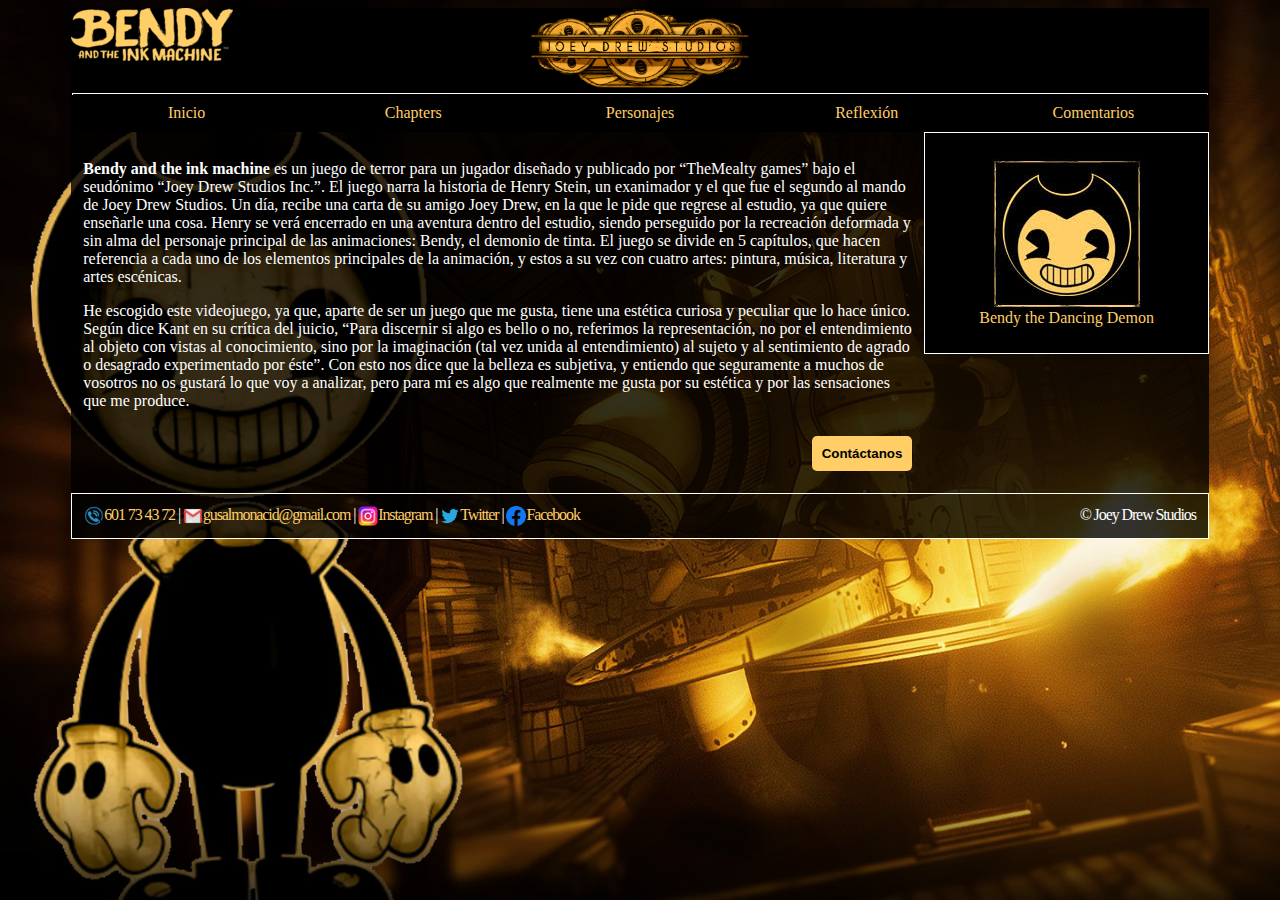
<file: B2 - Interactivitat a la Web Responsive/public_html/index.html>
<!DOCTYPE html>
<html>
    <head>
        <title>Bendy and the ink machine</title>
        <meta charset="UTF-8">
        <meta name="viewport" content="width=device-width, initial-scale=1.0">
        <link rel="stylesheet" type="text/css" href="proyecto.css" title="style" />
        <script src="js/script.js"></script>
    </head>
    <body style="background-image: url('imagenes/background.jpg');">
        <div id="principal">
            <div class="clear"></div>
            <div id="header">
            </div>
            <div class="clear"></div>
            <div id="content">
                <div id="text" style="padding: 12px;">
                    <p><b>Bendy and the ink machine</b> es un juego de terror para un jugador diseñado y publicado por “TheMealty games” bajo el seudónimo “Joey Drew Studios Inc.”. El juego narra la historia de Henry Stein, un exanimador y el que fue el segundo al mando de Joey Drew Studios. Un día, recibe una carta de su amigo Joey Drew, en la que le pide que regrese al estudio, ya que quiere enseñarle una cosa. Henry se verá encerrado en una aventura dentro del estudio, siendo perseguido por la recreación deformada y sin alma del personaje principal de las animaciones: Bendy, el demonio de tinta. El juego se divide en 5 capítulos, que hacen referencia a cada uno de los elementos principales de la animación, y estos a su vez con cuatro artes: pintura, música, literatura y artes escénicas.</p>
                    <p>He escogido este videojuego, ya que, aparte de ser un juego que me gusta, tiene una estética curiosa y peculiar que lo hace único. Según dice Kant en su crítica del juicio, “Para discernir si algo es bello o no, referimos la representación, no por el entendimiento al objeto con vistas al conocimiento, sino por la imaginación (tal vez unida al entendimiento) al sujeto y al sentimiento de agrado o desagrado experimentado por éste”. Con esto nos dice que la belleza es subjetiva, y entiendo que seguramente a muchos de vosotros no os gustará lo que voy a analizar, pero para mí es algo que realmente me gusta por su estética y por las sensaciones que me produce.</p>
                    <button id="show_from" onclick="showform()">Contáctanos</button>
                </div>
                <div class="forms" id="formulario">
                    <h1>Contáctanos</h1>
                    <p>Escríbenos y te contestaremos lo antes posible.</p>
                    <form>
                        <label for="uname">Nombre:</label><input type="text" id="u_name" name="uname"><br>
                        <label for="uemail">Correo electronico:</label><input type="text" id="u_email" name="uemail"><br>
                        <label for="umensaje">Mensaje:</label><br>
                        <textarea rows='6'></textarea><br>
                        <button onclick="alert('Gracias por contactar con nosotros ' + document.getElementById('u_name').value + '.');">Enviar</button>
                    </form>
                </div>
                <div id="characters">
                    <ul>
                        <li><a href="characters.html#bendy"><img src="imagenes/bendy.jpg" alt="Bendy the Dancing Demon" id="c1"/><br>Bendy the Dancing Demon</a></li>
                        <li><a href="characters.html#henry"><img src="imagenes/henry.jpg" alt="Henry Stein" id="c2"/><br>Henry Stein</a></li>
                        <li><a href="characters.html#jd"><img src="imagenes/joey.jpg" alt="Joey Drew" id="c3"/><br>Joey Drew</a></li>
                        <li><a href="characters.html#boris"><img src="imagenes/boris.jpg" alt="Boris the Wolf" id="c4"/><br>Boris the Wolf</a></li>
                        <li><a href="characters.html#twisted"><img src="imagenes/twisted.jpg" alt="Twisted Alice" id="c5"/><br>Twisted Alice</a></li>
                        <li><a href="characters.html#allison"><img src="imagenes/allison.jpg" alt="Allison Angel" id="c6"/><br>Allison Angel</a></li>
                        <li><a href="characters.html#tom"><img src="imagenes/tom.jpg" alt="Tom" id="c7"/><br>Tom</a></li>
                        <li><a href="characters.html#butcher"><img src="imagenes/butcher.jpg" alt="The Butcher Gang" id="c8"/><br>The Butcher Gang</a></li>
                        <li><a href="characters.html#proje"><img src="imagenes/proje.jpg" alt="The Projectionist" id="c9"/><br>The Projectionist</a></li>
                    </ul>
                </div>
                <div class="clear"></div>
            </div>
            <div id="footer">
                <span class="enlaces">
                    <a href="#"><img src="imagenes/telefono.png" alt="NºTel"/>601 73 43 72</a> |
                    <a href="mailto:gusalmonacid@gmail.com"><img src="imagenes/gmail.png" alt="Correo electrónico"/>gusalmonacid@gmail.com</a> |
                    <a href="https://www.instagram.com/gusalmonacid/"><img src="imagenes/instagram.png" alt="instagram"/>Instagram</a> |
                    <a href="https://twitter.com/thglitchedgames"><img src="imagenes/twitter.png" alt="twitter"/>Twitter</a> |
                    <a href="https://www.facebook.com/gustavo.almonacidlaborda.5"><img src="imagenes/facebook.png" alt="facebook"/>Facebook</a>
                </span>
                <span class="copyright">
                    &copy; Joey Drew Studios
                </span>
                <div class="clear"></div>            
            </div>
        </div>
    </body>
    <script src="js/carrusel.js"></script>
    <script src="js/menu.js"></script>

</html>
</file>
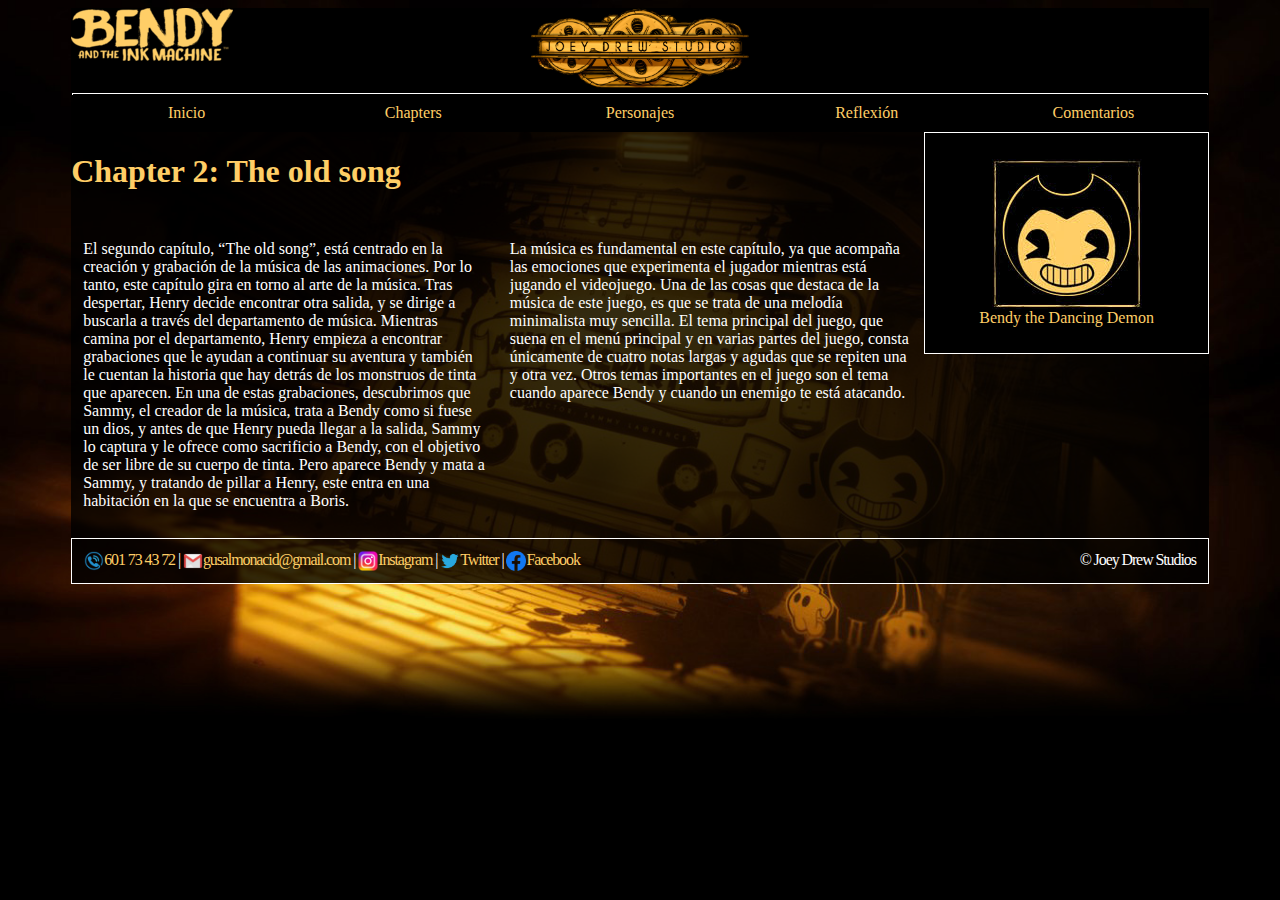
<file: B2 - Interactivitat a la Web Responsive/public_html/chapter_2.html>
<!DOCTYPE html>
<html>
    <head>
        <title>Chapter 2</title>
        <meta charset="UTF-8">
        <meta name="viewport" content="width=device-width, initial-scale=1.0">
        <link rel="stylesheet" type="text/css" href="proyecto.css" title="style" />
        <script src="js/script.js"></script>
    </head>
    <body style="background-image: url('imagenes/background3.jpg');">
        <div id="principal">
            <div id="header">
            </div>
            <div id="content">
                <div id="text">
                    <h1>
                        Chapter 2: The old song
                    </h1>
                    <div id="resumen">
                        <p>El segundo capítulo, “The old song”, está centrado en la creación y grabación de la música de las animaciones. Por lo tanto, este capítulo gira en torno al arte de la música. Tras despertar, Henry decide encontrar otra salida, y se dirige a buscarla a través del departamento de música. Mientras camina por el departamento, Henry empieza a encontrar grabaciones que le ayudan a continuar su aventura y también le cuentan la historia que hay detrás de los monstruos de tinta que aparecen. En una de estas grabaciones, descubrimos que Sammy, el creador de la música, trata a Bendy como si fuese un dios, y antes de que Henry pueda llegar a la salida, Sammy lo captura y le ofrece como sacrificio a Bendy, con el objetivo de ser libre de su cuerpo de tinta. Pero aparece Bendy y mata a Sammy, y tratando de pillar a Henry, este entra en una habitación en la que se encuentra a Boris.</p>
                    </div>
                    <div id="estetica">
                        <p>La música es fundamental en este capítulo, ya que acompaña las emociones que experimenta el jugador mientras está jugando el videojuego. Una de las cosas que destaca de la música de este juego, es que se trata de una melodía minimalista muy sencilla. El tema principal del juego, que suena en el menú principal y en varias partes del juego, consta únicamente de cuatro notas largas y agudas que se repiten una y otra vez. Otros temas importantes en el juego son el tema cuando aparece Bendy y cuando un enemigo te está atacando.</p>
                    </div>
                </div>
                <div id="characters">
                    <ul>
                        <li><a href="characters.html#bendy"><img src="imagenes/bendy.jpg" alt="Bendy the Dancing Demon" id="c1"/><br>Bendy the Dancing Demon</a></li>
                        <li><a href="characters.html#henry"><img src="imagenes/henry.jpg" alt="Henry Stein" id="c2"/><br>Henry Stein</a></li>
                        <li><a href="characters.html#jd"><img src="imagenes/joey.jpg" alt="Joey Drew" id="c3"/><br>Joey Drew</a></li>
                        <li><a href="characters.html#boris"><img src="imagenes/boris.jpg" alt="Boris the Wolf" id="c4"/><br>Boris the Wolf</a></li>
                        <li><a href="characters.html#twisted"><img src="imagenes/twisted.jpg" alt="Twisted Alice" id="c5"/><br>Twisted Alice</a></li>
                        <li><a href="characters.html#allison"><img src="imagenes/allison.jpg" alt="Allison Angel" id="c6"/><br>Allison Angel</a></li>
                        <li><a href="characters.html#tom"><img src="imagenes/tom.jpg" alt="Tom" id="c7"/><br>Tom</a></li>
                        <li><a href="characters.html#butcher"><img src="imagenes/butcher.jpg" alt="The Butcher Gang" id="c8"/><br>The Butcher Gang</a></li>
                        <li><a href="characters.html#proje"><img src="imagenes/proje.jpg" alt="The Projectionist" id="c9"/><br>The Projectionist</a></li>
                    </ul>
                </div>
                <div class="clear"></div>
            </div>
            <div id="footer">
                <span class="enlaces">
                    <a href="#"><img src="imagenes/telefono.png" alt="NºTel"/>601 73 43 72</a> |
                    <a href="mailto:gusalmonacid@gmail.com"><img src="imagenes/gmail.png" alt="Correo electrónico"/>gusalmonacid@gmail.com</a> |
                    <a href="https://www.instagram.com/gusalmonacid/"><img src="imagenes/instagram.png" alt="instagram"/>Instagram</a> |
                    <a href="https://twitter.com/thglitchedgames"><img src="imagenes/twitter.png" alt="twitter"/>Twitter</a> |
                    <a href="https://www.facebook.com/gustavo.almonacidlaborda.5"><img src="imagenes/facebook.png" alt="facebook"/>Facebook</a>
                </span>
                <span class="copyright">
                    &copy; Joey Drew Studios
                </span>
                <div class="clear"></div>            
            </div>
        </div>
    </body>
    <script src="js/carrusel.js"></script>
    <script src="js/menu.js"></script>

</html>
</file>
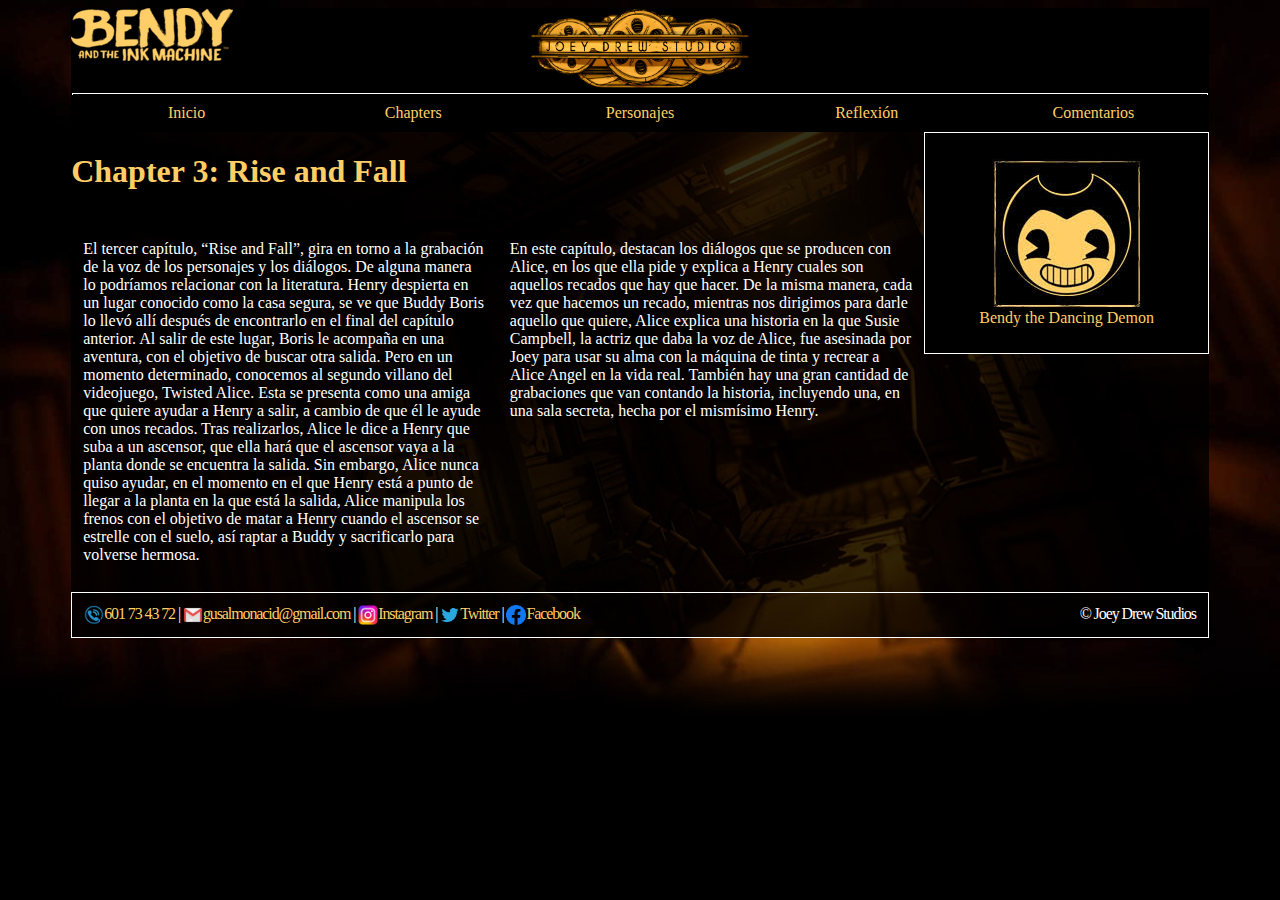
<file: B2 - Interactivitat a la Web Responsive/public_html/chapter_3.html>
<!DOCTYPE html>
<html>
    <head>
        <title>Chapter 3</title>
        <meta charset="UTF-8">
        <meta name="viewport" content="width=device-width, initial-scale=1.0">
        <link rel="stylesheet" type="text/css" href="proyecto.css" title="style" />
        <script src="js/script.js"></script>
    </head>
    <body style="background-image: url('imagenes/background4.jpg');">
        <div id="principal">
            <div id="header">
            </div>
            <div id="content">
                <div id="text">
                    <h1>
                        Chapter 3: Rise and Fall
                    </h1>
                    <div id="resumen">
                        <p>El tercer capítulo, “Rise and Fall”, gira en torno a la grabación de la voz de los personajes y los diálogos. De alguna manera lo podríamos relacionar con la literatura. Henry despierta en un lugar conocido como la casa segura, se ve que Buddy Boris lo llevó allí después de encontrarlo en el final del capítulo anterior. Al salir de este lugar, Boris le acompaña en una aventura, con el objetivo de buscar otra salida. Pero en un momento determinado, conocemos al segundo villano del videojuego, Twisted Alice. Esta se presenta como una amiga que quiere ayudar a Henry a salir, a cambio de que él le ayude con unos recados. Tras realizarlos, Alice le dice a Henry que suba a un ascensor, que ella hará que el ascensor vaya a la planta donde se encuentra la salida. Sin embargo, Alice nunca quiso ayudar, en el momento en el que Henry está a punto de llegar a la planta en la que está la salida, Alice manipula los frenos con el objetivo de matar a Henry cuando el ascensor se estrelle con el suelo, así raptar a Buddy y sacrificarlo para volverse hermosa.</p>
                    </div>
                    <div id="estetica">
                        <p>En este capítulo, destacan los diálogos que se producen con Alice, en los que ella pide y explica a Henry cuales son aquellos recados que hay que hacer. De la misma manera, cada vez que hacemos un recado, mientras nos dirigimos para darle aquello que quiere, Alice explica una historia en la que Susie Campbell, la actriz que daba la voz de Alice, fue asesinada por Joey para usar su alma con la máquina de tinta y recrear a Alice Angel en la vida real. También hay una gran cantidad de grabaciones que van contando la historia, incluyendo una, en una sala secreta, hecha por el mismísimo Henry.</p>
                    </div>
                </div>
                <div id="characters">
                    <ul>
                        <li><a href="characters.html#bendy"><img src="imagenes/bendy.jpg" alt="Bendy the Dancing Demon" id="c1"/><br>Bendy the Dancing Demon</a></li>
                        <li><a href="characters.html#henry"><img src="imagenes/henry.jpg" alt="Henry Stein" id="c2"/><br>Henry Stein</a></li>
                        <li><a href="characters.html#jd"><img src="imagenes/joey.jpg" alt="Joey Drew" id="c3"/><br>Joey Drew</a></li>
                        <li><a href="characters.html#boris"><img src="imagenes/boris.jpg" alt="Boris the Wolf" id="c4"/><br>Boris the Wolf</a></li>
                        <li><a href="characters.html#twisted"><img src="imagenes/twisted.jpg" alt="Twisted Alice" id="c5"/><br>Twisted Alice</a></li>
                        <li><a href="characters.html#allison"><img src="imagenes/allison.jpg" alt="Allison Angel" id="c6"/><br>Allison Angel</a></li>
                        <li><a href="characters.html#tom"><img src="imagenes/tom.jpg" alt="Tom" id="c7"/><br>Tom</a></li>
                        <li><a href="characters.html#butcher"><img src="imagenes/butcher.jpg" alt="The Butcher Gang" id="c8"/><br>The Butcher Gang</a></li>
                        <li><a href="characters.html#proje"><img src="imagenes/proje.jpg" alt="The Projectionist" id="c9"/><br>The Projectionist</a></li>
                    </ul>
                </div>
                <div class="clear"></div>
            </div>
            <div id="footer">
                <span class="enlaces">
                    <a href="#"><img src="imagenes/telefono.png" alt="NºTel"/>601 73 43 72</a> |
                    <a href="mailto:gusalmonacid@gmail.com"><img src="imagenes/gmail.png" alt="Correo electrónico"/>gusalmonacid@gmail.com</a> |
                    <a href="https://www.instagram.com/gusalmonacid/"><img src="imagenes/instagram.png" alt="instagram"/>Instagram</a> |
                    <a href="https://twitter.com/thglitchedgames"><img src="imagenes/twitter.png" alt="twitter"/>Twitter</a> |
                    <a href="https://www.facebook.com/gustavo.almonacidlaborda.5"><img src="imagenes/facebook.png" alt="facebook"/>Facebook</a>
                </span>
                <span class="copyright">
                    &copy; Joey Drew Studios
                </span>
                <div class="clear"></div>            
            </div>
        </div>
    </body>
    <script src="js/carrusel.js"></script>
    <script src="js/menu.js"></script>
</html>
</file>
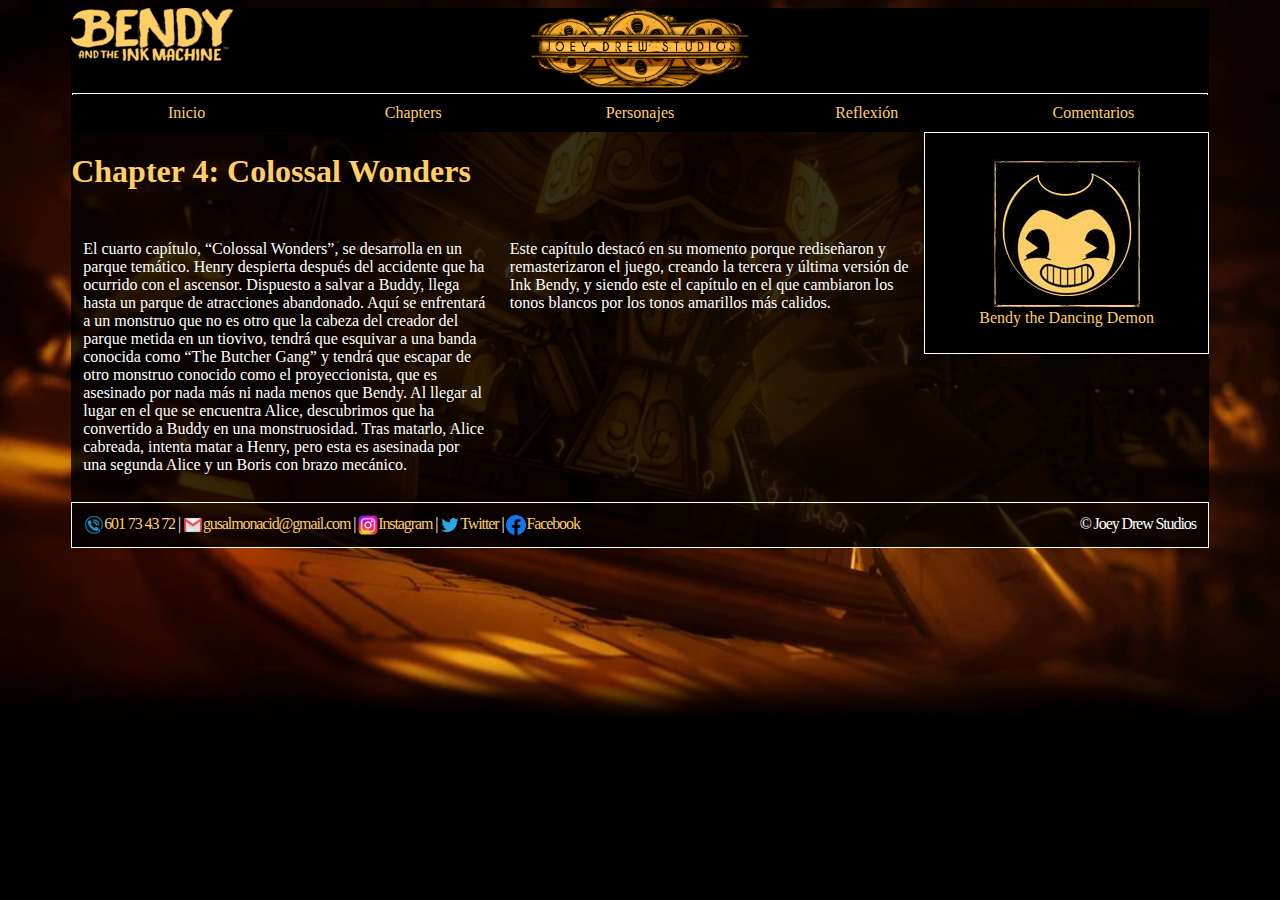
<file: B2 - Interactivitat a la Web Responsive/public_html/chapter_4.html>
<!DOCTYPE html>
<html>
    <head>
        <title>Chapter 4</title>
        <meta charset="UTF-8">
        <meta name="viewport" content="width=device-width, initial-scale=1.0">
        <link rel="stylesheet" type="text/css" href="proyecto.css" title="style" />
        <script src="js/script.js"></script>
    </head>
    <body style="background-image: url('imagenes/background5.jpg');">
        <div id="principal">
            <div id="header">
            </div>
            <div id="content">
                <div id="text">
                    <h1>
                        Chapter 4: Colossal Wonders
                    </h1>
                    <div id="resumen">
                        <p>El cuarto capítulo, “Colossal Wonders”, se desarrolla en un parque temático. Henry despierta después del accidente que ha ocurrido con el ascensor. Dispuesto a salvar a Buddy, llega hasta un parque de atracciones abandonado. Aquí se enfrentará a un monstruo que no es otro que la cabeza del creador del parque metida en un tiovivo, tendrá que esquivar a una banda conocida como “The Butcher Gang” y tendrá que escapar de otro monstruo conocido como el proyeccionista, que es asesinado por nada más ni nada menos que Bendy. Al llegar al lugar en el que se encuentra Alice, descubrimos que ha convertido a Buddy en una monstruosidad. Tras matarlo, Alice cabreada, intenta matar a Henry, pero esta es asesinada por una segunda Alice y un Boris con brazo mecánico.</p>
                    </div>
                    <div id="estetica">
                        <p>Este capítulo destacó en su momento porque rediseñaron y remasterizaron el juego, creando la tercera y última versión de Ink Bendy, y siendo este el capítulo en el que cambiaron los tonos blancos por los tonos amarillos más calidos.</p>
                    </div>
                </div>
                <div id="characters">
                    <ul>
                        <li><a href="characters.html#bendy"><img src="imagenes/bendy.jpg" alt="Bendy the Dancing Demon" id="c1"/><br>Bendy the Dancing Demon</a></li>
                        <li><a href="characters.html#henry"><img src="imagenes/henry.jpg" alt="Henry Stein" id="c2"/><br>Henry Stein</a></li>
                        <li><a href="characters.html#jd"><img src="imagenes/joey.jpg" alt="Joey Drew" id="c3"/><br>Joey Drew</a></li>
                        <li><a href="characters.html#boris"><img src="imagenes/boris.jpg" alt="Boris the Wolf" id="c4"/><br>Boris the Wolf</a></li>
                        <li><a href="characters.html#twisted"><img src="imagenes/twisted.jpg" alt="Twisted Alice" id="c5"/><br>Twisted Alice</a></li>
                        <li><a href="characters.html#allison"><img src="imagenes/allison.jpg" alt="Allison Angel" id="c6"/><br>Allison Angel</a></li>
                        <li><a href="characters.html#tom"><img src="imagenes/tom.jpg" alt="Tom" id="c7"/><br>Tom</a></li>
                        <li><a href="characters.html#butcher"><img src="imagenes/butcher.jpg" alt="The Butcher Gang" id="c8"/><br>The Butcher Gang</a></li>
                        <li><a href="characters.html#proje"><img src="imagenes/proje.jpg" alt="The Projectionist" id="c9"/><br>The Projectionist</a></li>
                    </ul>
                </div>
                <div class="clear"></div>
            </div>
            <div id="footer">
                <span class="enlaces">
                    <a href="#"><img src="imagenes/telefono.png" alt="NºTel"/>601 73 43 72</a> |
                    <a href="mailto:gusalmonacid@gmail.com"><img src="imagenes/gmail.png" alt="Correo electrónico"/>gusalmonacid@gmail.com</a> |
                    <a href="https://www.instagram.com/gusalmonacid/"><img src="imagenes/instagram.png" alt="instagram"/>Instagram</a> |
                    <a href="https://twitter.com/thglitchedgames"><img src="imagenes/twitter.png" alt="twitter"/>Twitter</a> |
                    <a href="https://www.facebook.com/gustavo.almonacidlaborda.5"><img src="imagenes/facebook.png" alt="facebook"/>Facebook</a>
                </span>
                <span class="copyright">
                    &copy; Joey Drew Studios
                </span>
                <div class="clear"></div>            
            </div>
        </div>
    </body>
    <script src="js/carrusel.js"></script>
    <script src="js/menu.js"></script>
</html>
</file>
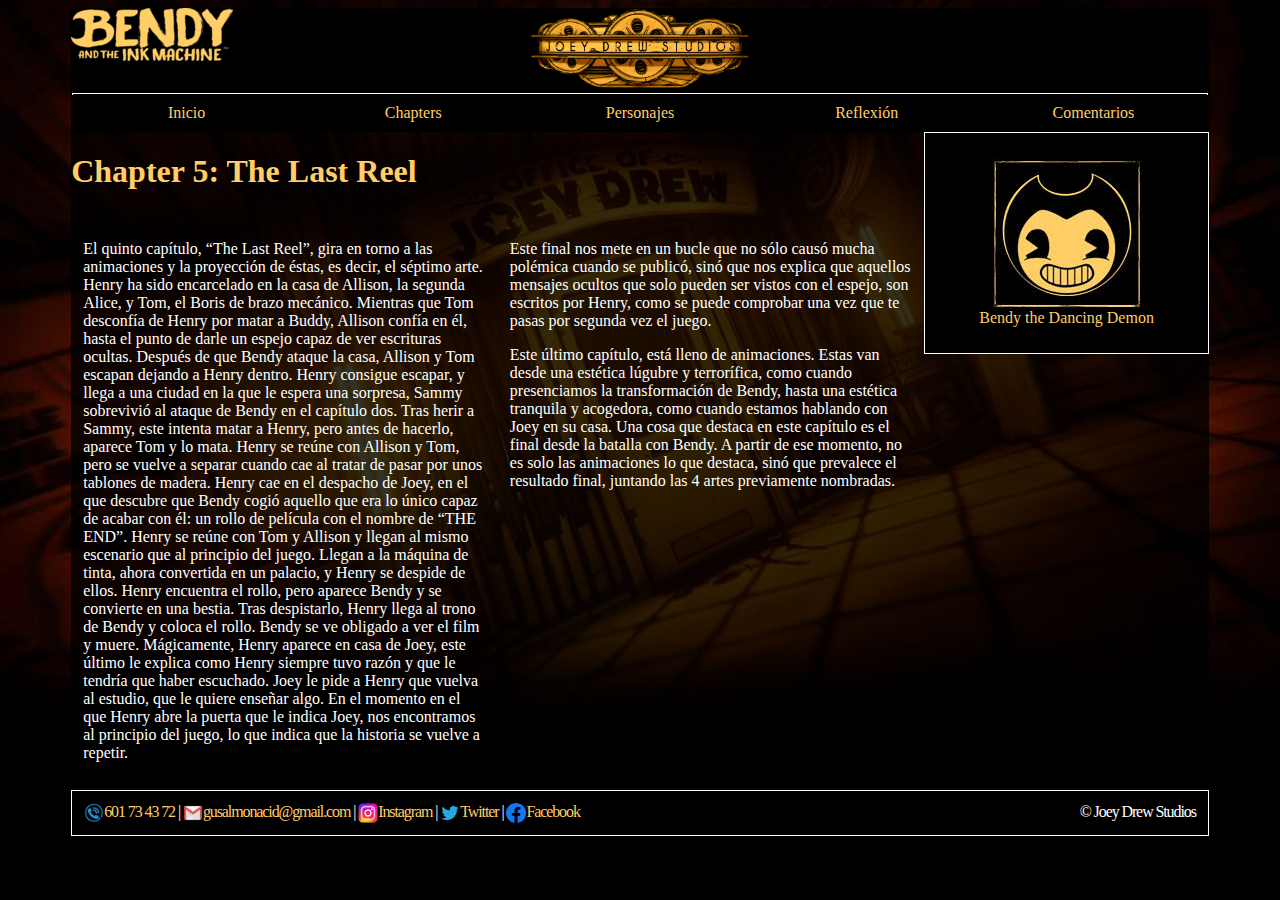
<file: B2 - Interactivitat a la Web Responsive/public_html/chapter_5.html>
<!DOCTYPE html>
<html>
    <head>
        <title>Chapter 5</title>
        <meta charset="UTF-8">
        <meta name="viewport" content="width=device-width, initial-scale=1.0">
        <link rel="stylesheet" type="text/css" href="proyecto.css" title="style" />
        <script src="js/script.js"></script>
    </head>
    <body style="background-image: url('imagenes/background6.jpg');">
        <div id="principal">
            <div id="header">
            </div>
            <div id="content">
                <div id="text">
                    <h1>
                        Chapter 5: The Last Reel
                    </h1>
                    <div id="resumen">
                        <p>El quinto capítulo, “The Last Reel”, gira en torno a las animaciones y la proyección de éstas, es decir, el séptimo arte. Henry ha sido encarcelado en la casa de Allison, la segunda Alice, y Tom, el Boris de brazo mecánico. Mientras que Tom desconfía de Henry por matar a Buddy, Allison confía en él, hasta el punto de darle un espejo capaz de ver escrituras ocultas. Después de que Bendy ataque la casa, Allison y Tom escapan dejando a Henry dentro. Henry consigue escapar, y llega a una ciudad en la que le espera una sorpresa, Sammy sobrevivió al ataque de Bendy en el capítulo dos. Tras herir a Sammy, este intenta matar a Henry, pero antes de hacerlo, aparece Tom y lo mata. Henry se reúne con Allison y Tom, pero se vuelve a separar cuando cae al tratar de pasar por unos tablones de madera. Henry cae en el despacho de Joey, en el que descubre que Bendy cogió aquello que era lo único capaz de acabar con él: un rollo de película con el nombre de “THE END”. Henry se reúne con Tom y Allison y llegan al mismo escenario que al principio del juego. Llegan a la máquina de tinta, ahora convertida en un palacio, y Henry se despide de ellos. Henry encuentra el rollo, pero aparece Bendy y se convierte en una bestia. Tras despistarlo, Henry llega al trono de Bendy y coloca el rollo. Bendy se ve obligado a ver el film y muere. Mágicamente, Henry aparece en casa de Joey, este último le explica como Henry siempre tuvo razón y que le tendría que haber escuchado. Joey le pide a Henry que vuelva al estudio, que le quiere enseñar algo. En el momento en el que Henry abre la puerta que le indica Joey, nos encontramos al principio del juego, lo que indica que la historia se vuelve a repetir.</p>
                    </div>
                    <div id="estetica">
                        <p>Este final nos mete en un bucle que no sólo causó mucha polémica cuando se publicó, sinó que nos explica que aquellos mensajes ocultos que solo pueden ser vistos con el espejo, son escritos por Henry, como se puede comprobar una vez que te pasas por segunda vez el juego.</p>
                        <p>Este último capítulo, está lleno de animaciones. Estas van desde una estética lúgubre y terrorífica, como cuando presenciamos la transformación de Bendy, hasta una estética tranquila y acogedora, como cuando estamos hablando con Joey en su casa. Una cosa que destaca en este capítulo es el final desde la batalla con Bendy. A partir de ese momento, no es solo las animaciones lo que destaca, sinó que prevalece el resultado final, juntando las 4 artes previamente nombradas.</p>
                    </div>
                </div>
                <div id="characters">
                    <ul>
                        <li><a href="characters.html#bendy"><img src="imagenes/bendy.jpg" alt="Bendy the Dancing Demon" id="c1"/><br>Bendy the Dancing Demon</a></li>
                        <li><a href="characters.html#henry"><img src="imagenes/henry.jpg" alt="Henry Stein" id="c2"/><br>Henry Stein</a></li>
                        <li><a href="characters.html#jd"><img src="imagenes/joey.jpg" alt="Joey Drew" id="c3"/><br>Joey Drew</a></li>
                        <li><a href="characters.html#boris"><img src="imagenes/boris.jpg" alt="Boris the Wolf" id="c4"/><br>Boris the Wolf</a></li>
                        <li><a href="characters.html#twisted"><img src="imagenes/twisted.jpg" alt="Twisted Alice" id="c5"/><br>Twisted Alice</a></li>
                        <li><a href="characters.html#allison"><img src="imagenes/allison.jpg" alt="Allison Angel" id="c6"/><br>Allison Angel</a></li>
                        <li><a href="characters.html#tom"><img src="imagenes/tom.jpg" alt="Tom" id="c7"/><br>Tom</a></li>
                        <li><a href="characters.html#butcher"><img src="imagenes/butcher.jpg" alt="The Butcher Gang" id="c8"/><br>The Butcher Gang</a></li>
                        <li><a href="characters.html#proje"><img src="imagenes/proje.jpg" alt="The Projectionist" id="c9"/><br>The Projectionist</a></li>
                    </ul>
                </div>
                <div class="clear"></div>
            </div>
            <div id="footer">
                <span class="enlaces">
                    <a href="#"><img src="imagenes/telefono.png" alt="NºTel"/>601 73 43 72</a> |
                    <a href="mailto:gusalmonacid@gmail.com"><img src="imagenes/gmail.png" alt="Correo electrónico"/>gusalmonacid@gmail.com</a> |
                    <a href="https://www.instagram.com/gusalmonacid/"><img src="imagenes/instagram.png" alt="instagram"/>Instagram</a> |
                    <a href="https://twitter.com/thglitchedgames"><img src="imagenes/twitter.png" alt="twitter"/>Twitter</a> |
                    <a href="https://www.facebook.com/gustavo.almonacidlaborda.5"><img src="imagenes/facebook.png" alt="facebook"/>Facebook</a>
                </span>
                <span class="copyright">
                    &copy; Joey Drew Studios
                </span>
                <div class="clear"></div>            
            </div>
        </div>
    </body>
    <script src="js/carrusel.js"></script>
    <script src="js/menu.js"></script>
</html>
</file>
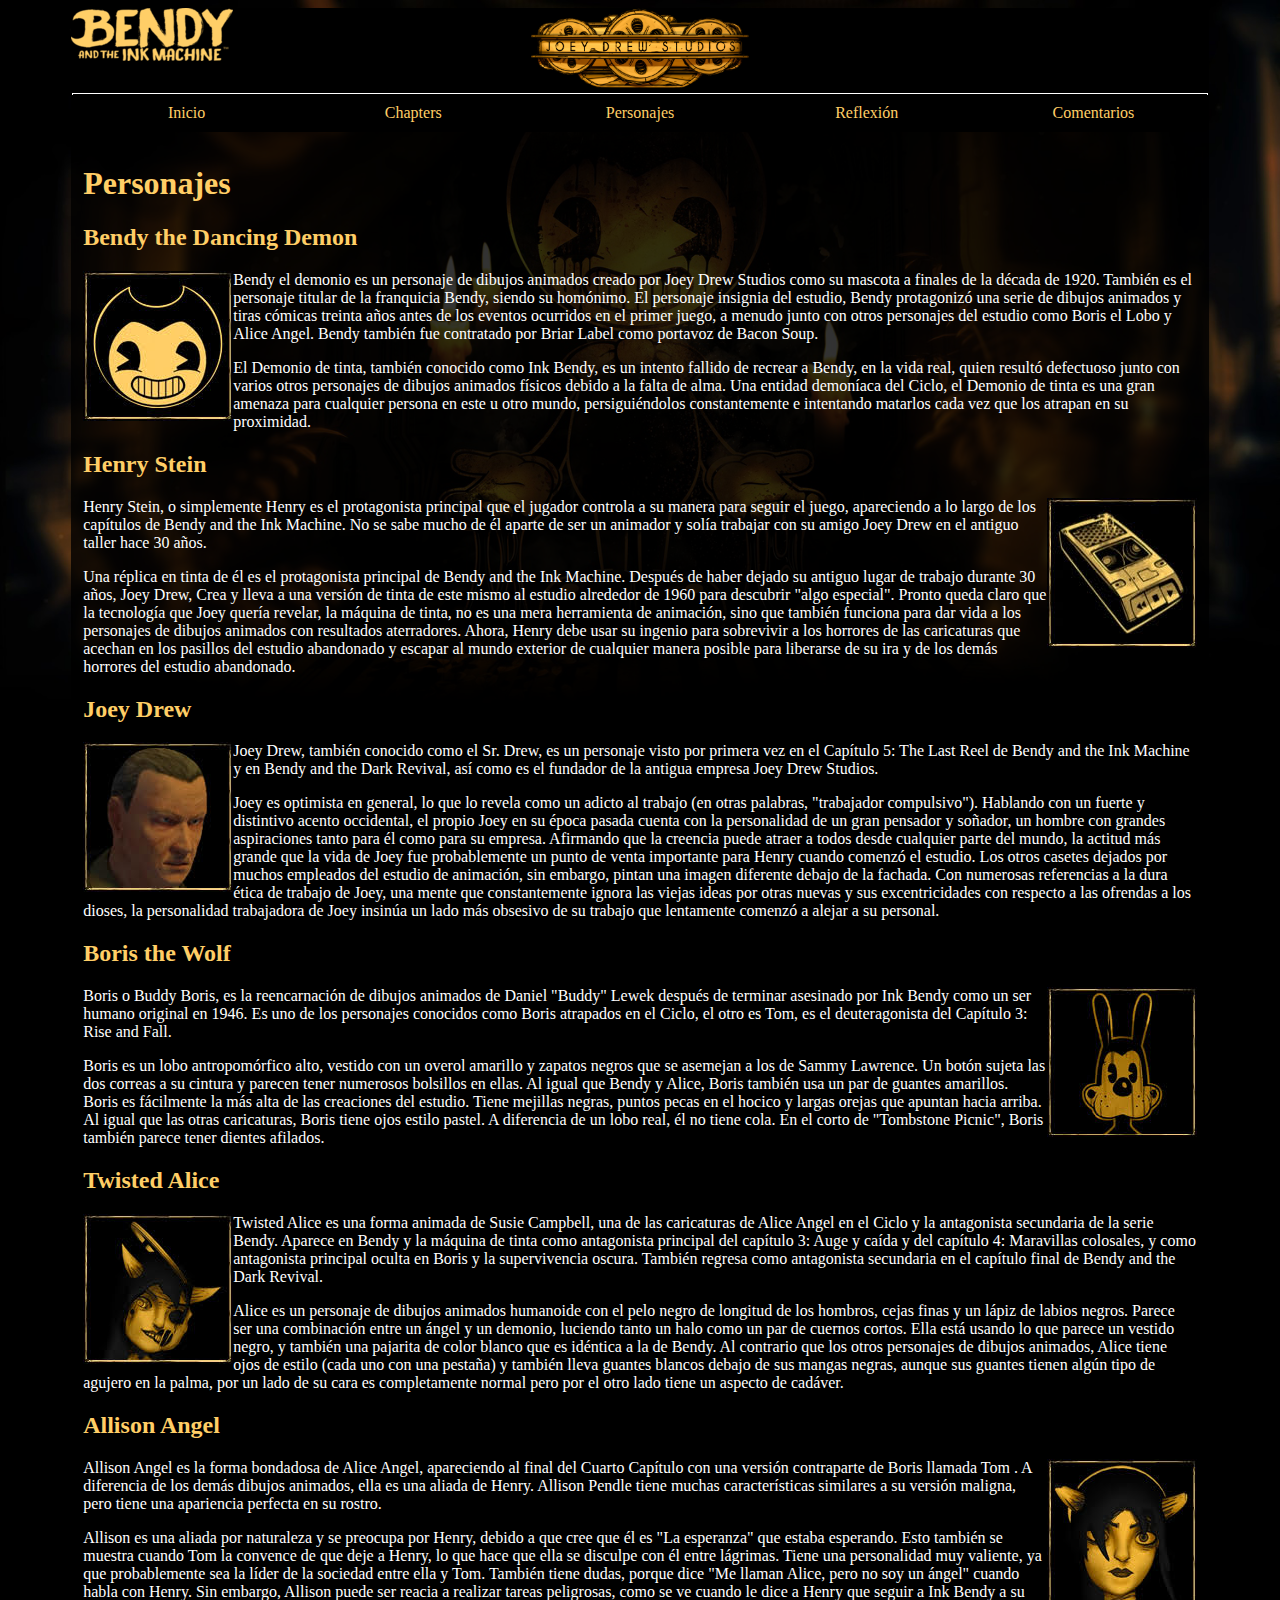
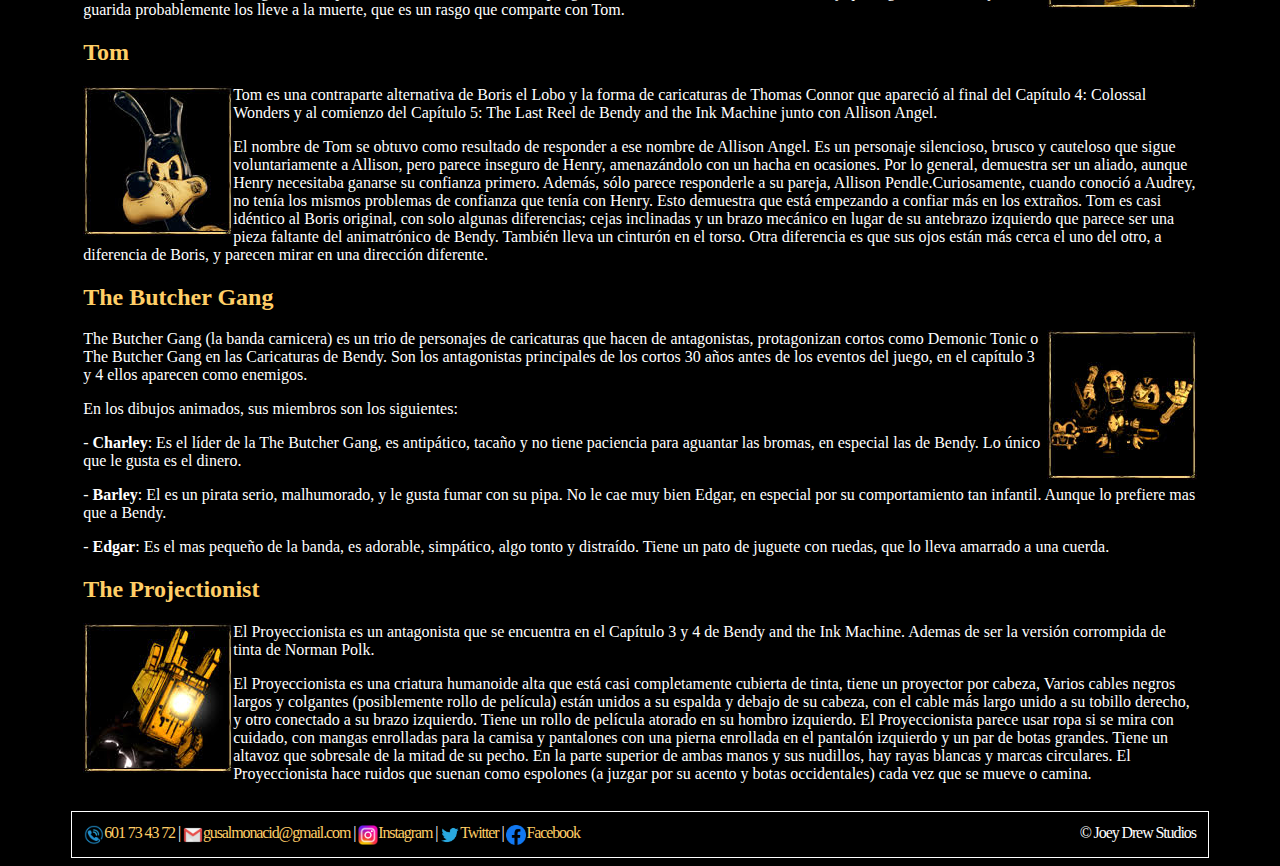
<file: B2 - Interactivitat a la Web Responsive/public_html/characters.html>
<!DOCTYPE html>
<html>
    <head>
        <title>Characters</title>
        <meta charset="UTF-8">
        <meta name="viewport" content="width=device-width, initial-scale=1.0">
        <link rel="stylesheet" type="text/css" href="proyecto.css" title="style" />
        <script src="js/script.js"></script>
    </head>
    <body style="background-image: url('imagenes/background7.jpg');">
        <div id="principal">
            <div id="header">
            </div>
            <div id="content">
                <div id="text" style="width: 100% !important; padding: 12px;">
                    <h1>
                        Personajes
                    </h1>
                    <h2 id="bendy">
                        Bendy the Dancing Demon
                    </h2>
                    <img src="imagenes/bendy.jpg" alt="Bendy the Dancing Demon" style="float: left;" id="bendyimg" onclick="shownotification('bendyimg')"/>
                    <p>
                        Bendy el demonio es un personaje de dibujos animados creado por Joey Drew Studios como su mascota a finales de la década de 1920. También es el personaje titular de la franquicia Bendy, siendo su homónimo. El personaje insignia del estudio, Bendy protagonizó una serie de dibujos animados y tiras cómicas treinta años antes de los eventos ocurridos en el primer juego, a menudo junto con otros personajes del estudio como Boris el Lobo y Alice Angel. Bendy también fue contratado por Briar Label como portavoz de Bacon Soup. 
                    </p>
                    <p>
                        El Demonio de tinta, también conocido como Ink Bendy, es un intento fallido de recrear a Bendy, en la vida real, quien resultó defectuoso junto con varios otros personajes de dibujos animados físicos debido a la falta de alma. Una entidad demoníaca del Ciclo, el Demonio de tinta es una gran amenaza para cualquier persona en este u otro mundo, persiguiéndolos constantemente e intentando matarlos cada vez que los atrapan en su proximidad.
                    </p>
                    <h2 id="henry">
                        Henry Stein
                    </h2>
                    <img src="imagenes/henry.jpg" alt="Henry Stein" style="float: right;" id="henryimg" onclick="shownotification('henryimg')"/>
                    <p>
                        Henry Stein, o simplemente Henry es el protagonista principal que el jugador controla a su manera para seguir el juego, apareciendo a lo largo de los capítulos de Bendy and the Ink Machine. No se sabe mucho de él aparte de ser un animador y solía trabajar con su amigo Joey Drew en el antiguo taller hace 30 años.
                    </p>
                    <p>
                        Una réplica en tinta de él es el protagonista principal de Bendy and the Ink Machine. Después de haber dejado su antiguo lugar de trabajo durante 30 años, Joey Drew, Crea y lleva a una versión de tinta de este mismo al estudio alrededor de 1960 para descubrir "algo especial". Pronto queda claro que la tecnología que Joey quería revelar, la máquina de tinta, no es una mera herramienta de animación, sino que también funciona para dar vida a los personajes de dibujos animados con resultados aterradores. Ahora, Henry debe usar su ingenio para sobrevivir a los horrores de las caricaturas que acechan en los pasillos del estudio abandonado y escapar al mundo exterior de cualquier manera posible para liberarse de su ira y de los demás horrores del estudio abandonado.
                    </p>
                    <h2 id="jd">
                        Joey Drew
                    </h2>
                    <img src="imagenes/joey.jpg" alt="Joey Drew" style="float: left;" id="joeyimg" onclick="shownotification('joeyimg')"/>
                    <p>
                        Joey Drew, también conocido como el Sr. Drew, es un personaje visto por primera vez en el Capítulo 5: The Last Reel de Bendy and the Ink Machine y en Bendy and the Dark Revival, así como es el fundador de la antigua empresa Joey Drew Studios.
                    </p>
                    <p>
                        Joey es optimista en general, lo que lo revela como un adicto al trabajo (en otras palabras, "trabajador compulsivo"). Hablando con un fuerte y distintivo acento occidental, el propio Joey en su época pasada cuenta con la personalidad de un gran pensador y soñador, un hombre con grandes aspiraciones tanto para él como para su empresa. Afirmando que la creencia puede atraer a todos desde cualquier parte del mundo, la actitud más grande que la vida de Joey fue probablemente un punto de venta importante para Henry cuando comenzó el estudio. Los otros casetes dejados por muchos empleados del estudio de animación, sin embargo, pintan una imagen diferente debajo de la fachada. Con numerosas referencias a la dura ética de trabajo de Joey, una mente que constantemente ignora las viejas ideas por otras nuevas y sus excentricidades con respecto a las ofrendas a los dioses, la personalidad trabajadora de Joey insinúa un lado más obsesivo de su trabajo que lentamente comenzó a alejar a su personal.
                    </p>
                    <h2 id="boris">
                        Boris the Wolf
                    </h2>
                    <img src="imagenes/boris.jpg" alt="Boris the Wolf" style="float: right;" id="borisimg" onclick="shownotification('borisimg')"/>
                    <p>
                        Boris o Buddy Boris, es la reencarnación de dibujos animados de Daniel "Buddy" Lewek después de terminar asesinado por Ink Bendy como un ser humano original en 1946. Es uno de los personajes conocidos como Boris atrapados en el Ciclo, el otro es Tom, es el deuteragonista del Capítulo 3: Rise and Fall.
                    </p>
                    <p>
                        Boris es un lobo antropomórfico alto, vestido con un overol amarillo y zapatos negros que se asemejan a los de Sammy Lawrence. Un botón sujeta las dos correas a su cintura y parecen tener numerosos bolsillos en ellas. Al igual que Bendy y Alice, Boris también usa un par de guantes amarillos. Boris es fácilmente la más alta de las creaciones del estudio. Tiene mejillas negras, puntos pecas en el hocico y largas orejas que apuntan hacia arriba. Al igual que las otras caricaturas, Boris tiene ojos estilo pastel. A diferencia de un lobo real, él no tiene cola. En el corto de "Tombstone Picnic", Boris también parece tener dientes afilados.
                    </p>
                    <h2 id="twisted">
                        Twisted Alice
                    </h2>
                    <img src="imagenes/twisted.jpg" alt="Twisted Alice" style="float: left;" id="twistedimg" onclick="shownotification('twistedimg')"/>
                    <p>
                        Twisted Alice es una forma animada de Susie Campbell, una de las caricaturas de Alice Angel en el Ciclo y la antagonista secundaria de la serie Bendy. Aparece en Bendy y la máquina de tinta como antagonista principal del capítulo 3: Auge y caída y del capítulo 4: Maravillas colosales, y como antagonista principal oculta en Boris y la supervivencia oscura. También regresa como antagonista secundaria en el capítulo final de Bendy and the Dark Revival.
                    </p>
                    <p>
                        Alice es un personaje de dibujos animados humanoide con el pelo negro de longitud de los hombros, cejas finas y un lápiz de labios negros. Parece ser una combinación entre un ángel y un demonio, luciendo tanto un halo como un par de cuernos cortos. Ella está usando lo que parece un vestido negro, y también una pajarita de color blanco que es idéntica a la de Bendy. Al contrario que los otros personajes de dibujos animados, Alice tiene ojos de estilo (cada uno con una pestaña) y también lleva guantes blancos debajo de sus mangas negras, aunque sus guantes tienen algún tipo de agujero en la palma, por un lado de su cara es completamente normal pero por el otro lado tiene un aspecto de cadáver.
                    </p>
                    <h2 id="allison">
                        Allison Angel
                    </h2>
                    <img src="imagenes/allison.jpg" alt="Allison Angel" style="float: right;" id="allisonimg" onclick="shownotification('allisonimg')"/>
                    <p>
                        Allison Angel es la forma bondadosa de Alice Angel, apareciendo al final del Cuarto Capítulo con una versión contraparte de Boris llamada Tom . A diferencia de los demás dibujos animados, ella es una aliada de Henry. Allison Pendle tiene muchas características similares a su versión maligna, pero tiene una apariencia perfecta en su rostro.
                    </p>
                    <p>
                        Allison es una aliada por naturaleza y se preocupa por Henry, debido a que cree que él es "La esperanza" que estaba esperando. Esto también se muestra cuando Tom la convence de que deje a Henry, lo que hace que ella se disculpe con él entre lágrimas. Tiene una personalidad muy valiente, ya que probablemente sea la líder de la sociedad entre ella y Tom. También tiene dudas, porque dice "Me llaman Alice, pero no soy un ángel" cuando habla con Henry. Sin embargo, Allison puede ser reacia a realizar tareas peligrosas, como se ve cuando le dice a Henry que seguir a Ink Bendy a su guarida probablemente los lleve a la muerte, que es un rasgo que comparte con Tom.
                    </p>
                    <h2 id="tom">
                        Tom
                    </h2>
                    <img src="imagenes/tom.jpg" alt="Tom" style="float: left;" id="tomimg" onclick="shownotification('tomimg')"/>
                    <p>
                        Tom es una contraparte alternativa de Boris el Lobo y la forma de caricaturas de Thomas Connor que apareció al final del Capítulo 4: Colossal Wonders y al comienzo del Capítulo 5: The Last Reel de Bendy and the Ink Machine junto con Allison Angel.
                    </p>
                    <p>
                        El nombre de Tom se obtuvo como resultado de responder a ese nombre de Allison Angel. Es un personaje silencioso, brusco y cauteloso que sigue voluntariamente a Allison, pero parece inseguro de Henry, amenazándolo con un hacha en ocasiones. Por lo general, demuestra ser un aliado, aunque Henry necesitaba ganarse su confianza primero. Además, sólo parece responderle a su pareja, Allison Pendle.Curiosamente, cuando conoció a Audrey, no tenía los mismos problemas de confianza que tenía con Henry. Esto demuestra que está empezando a confiar más en los extraños. Tom es casi idéntico al Boris original, con solo algunas diferencias; cejas inclinadas y un brazo mecánico en lugar de su antebrazo izquierdo que parece ser una pieza faltante del animatrónico de Bendy. También lleva un cinturón en el torso. Otra diferencia es que sus ojos están más cerca el uno del otro, a diferencia de Boris, y parecen mirar en una dirección diferente.
                    </p>
                    <h2 id="butcher">
                        The Butcher Gang
                    </h2>
                    <img src="imagenes/butcher.jpg" alt="The Butcher Gang" style="float: right;" id="butcherimg" onclick="shownotification('butcherimg')"/>
                    <p>
                        The Butcher Gang (la banda carnicera) es un trio de personajes de caricaturas que hacen de antagonistas, protagonizan cortos como Demonic Tonic o The Butcher Gang en las Caricaturas de Bendy. Son los antagonistas principales de los cortos 30 años antes de los eventos del juego, en el capítulo 3 y 4 ellos aparecen como enemigos.
                    </p>
                    <p>
                        En los dibujos animados, sus miembros son los siguientes:
                    </p>
                    <p>
                        - <b>Charley</b>: Es el líder de la The Butcher Gang, es antipático, tacaño y no tiene paciencia para aguantar las bromas, en especial las de Bendy. Lo único que le gusta es el dinero.
                    </p>
                    <p>
                        - <b>Barley</b>: El es un pirata serio, malhumorado, y le gusta fumar con su pipa. No le cae muy bien Edgar, en especial por su comportamiento tan infantil. Aunque lo prefiere mas que a Bendy.
                    </p>
                    <p>
                        - <b>Edgar</b>: Es el mas pequeño de la banda, es adorable, simpático, algo tonto y distraído. Tiene un pato de juguete con ruedas, que lo lleva amarrado a una cuerda.
                    </p>
                    <h2 id="proje">
                        The Projectionist
                    </h2>
                    <img src="imagenes/proje.jpg" alt="The Projectionist" style="float: left;" id="projeimg" onclick="shownotification('projeimg')"/>
                    <p>
                        El Proyeccionista es un antagonista que se encuentra en el Capítulo 3 y 4 de Bendy and the Ink Machine. Ademas de ser la versión corrompida de tinta de Norman Polk.
                    </p>
                    <p>
                        El Proyeccionista es una criatura humanoide alta que está casi completamente cubierta de tinta, tiene un proyector por cabeza, Varios cables negros largos y colgantes (posiblemente rollo de película) están unidos a su espalda y debajo de su cabeza, con el cable más largo unido a su tobillo derecho, y otro conectado a su brazo izquierdo. Tiene un rollo de película atorado en su hombro izquierdo. El Proyeccionista parece usar ropa si se mira con cuidado, con mangas enrolladas para la camisa y pantalones con una pierna enrollada en el pantalón izquierdo y un par de botas grandes. Tiene un altavoz que sobresale de la mitad de su pecho. En la parte superior de ambas manos y sus nudillos, hay rayas blancas y marcas circulares. El Proyeccionista hace ruidos que suenan como espolones (a juzgar por su acento y botas occidentales) cada vez que se mueve o camina.
                    </p>
                </div>
                <div class="clear"></div>
            </div>
            <div id="footer">
                <span class="enlaces">
                    <a href="#"><img src="imagenes/telefono.png" alt="NºTel"/>601 73 43 72</a> |
                    <a href="mailto:gusalmonacid@gmail.com"><img src="imagenes/gmail.png" alt="Correo electrónico"/>gusalmonacid@gmail.com</a> |
                    <a href="https://www.instagram.com/gusalmonacid/"><img src="imagenes/instagram.png" alt="instagram"/>Instagram</a> |
                    <a href="https://twitter.com/thglitchedgames"><img src="imagenes/twitter.png" alt="twitter"/>Twitter</a> |
                    <a href="https://www.facebook.com/gustavo.almonacidlaborda.5"><img src="imagenes/facebook.png" alt="facebook"/>Facebook</a>
                </span>
                <span class="copyright">
                    &copy; Joey Drew Studios
                </span>
                <div class="clear"></div>            
            </div>
        </div>
    </body>
    <script src="js/menu.js"></script>
</html>
</file>
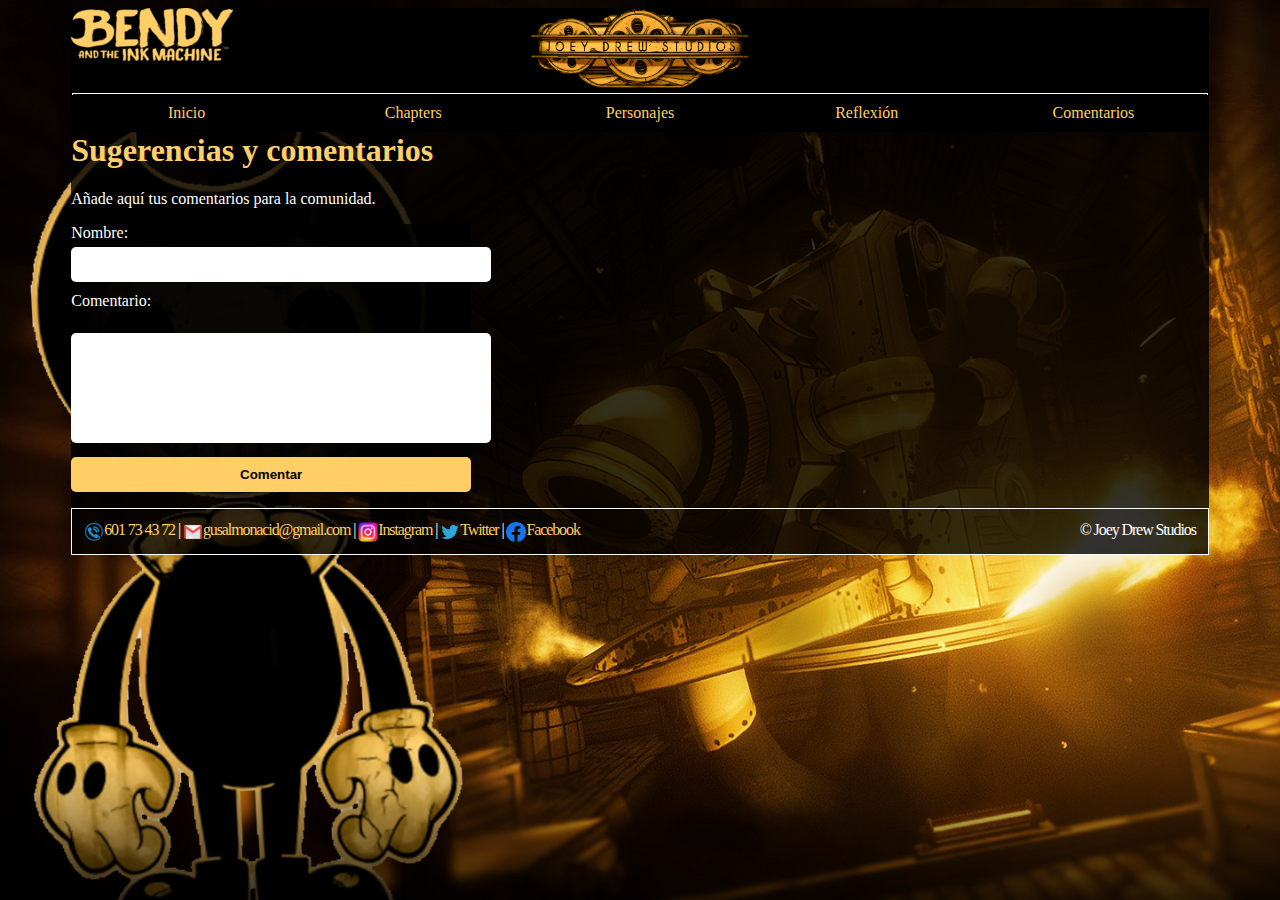
<file: B2 - Interactivitat a la Web Responsive/public_html/coments.html>
<!DOCTYPE html>
<html>
    <head>
        <title>Comentarios</title>
        <meta charset="UTF-8">
        <meta name="viewport" content="width=device-width, initial-scale=1.0">
        <link rel="stylesheet" type="text/css" href="proyecto.css" title="style" />
        <script src="js/script.js"></script>
    </head>
    <body style="background-image: url('imagenes/background.jpg');">
        <div id="principal">
            <div class="clear"></div>
            <div id="header">
            </div>
            <div id="content">
                <h1>Sugerencias y comentarios</h1>
                <p>Añade aquí tus comentarios para la comunidad.</p>
                <div id="comments">
                    <div class="forms">
                        <label for="uname">Nombre:</label><input type="text" id="u_name" name="uname"><br>
                        <label for="coment">Comentario:</label><br>
                        <textarea id="contenido" rows='6' cols="50"></textarea><br>
                        <button onclick="enviaComentario()">Comentar</button>
                    </div>
                    <div>
                        <ul id="impresion">
                        </ul>
                    </div>
                </div>
                <div class="clear"></div>
            </div>
            <div id="footer">
                <span class="enlaces">
                    <a href="#"><img src="imagenes/telefono.png" alt="NºTel"/>601 73 43 72</a> |
                    <a href="mailto:gusalmonacid@gmail.com"><img src="imagenes/gmail.png" alt="Correo electrónico"/>gusalmonacid@gmail.com</a> |
                    <a href="https://www.instagram.com/gusalmonacid/"><img src="imagenes/instagram.png" alt="instagram"/>Instagram</a> |
                    <a href="https://twitter.com/thglitchedgames"><img src="imagenes/twitter.png" alt="twitter"/>Twitter</a> |
                    <a href="https://www.facebook.com/gustavo.almonacidlaborda.5"><img src="imagenes/facebook.png" alt="facebook"/>Facebook</a>
                </span>
                <span class="copyright">
                    &copy; Joey Drew Studios
                </span>
                <div class="clear"></div>            
            </div>
        </div>
    </body>
    <script src="js/menu.js"></script>
</html>
</file>
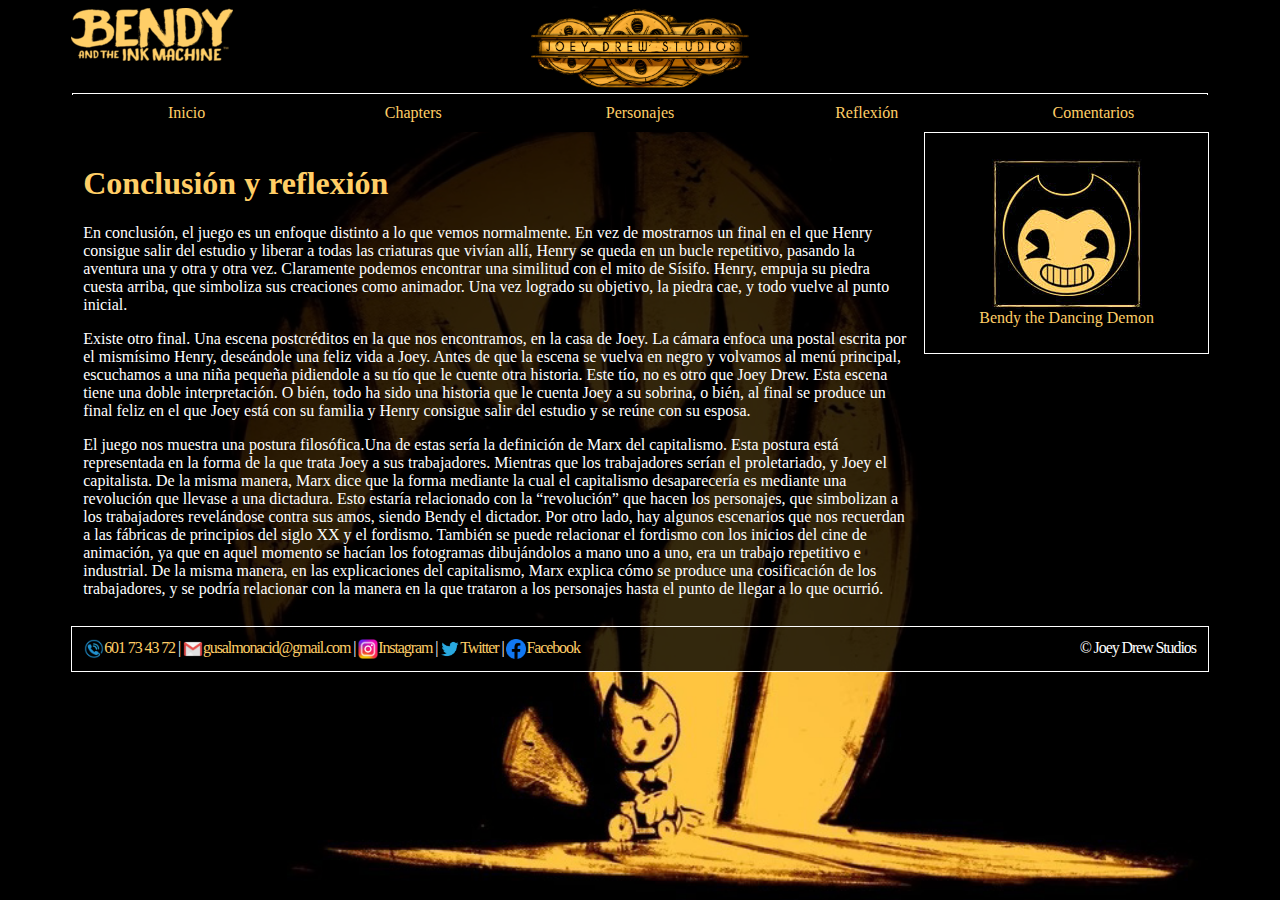
<file: B2 - Interactivitat a la Web Responsive/public_html/ending.html>
<!DOCTYPE html>
<html>
    <head>
        <title>Reflexión</title>
        <meta charset="UTF-8">
        <meta name="viewport" content="width=device-width, initial-scale=1.0">
        <link rel="stylesheet" type="text/css" href="proyecto.css" title="style" />
        <script src="js/script.js"></script>
    </head>
    <body style="background-image: url('imagenes/background8.jpg');">
        <div id="principal">
            <div id="header">
            </div>
            <div id="content">
                <div id="text" style="padding: 12px;">
                    <h1>
                        Conclusión y reflexión
                    </h1>
                    <p>En conclusión, el juego es un enfoque distinto a lo que vemos normalmente. En vez de mostrarnos un final en el que Henry consigue salir del estudio y liberar a todas las criaturas que vivían allí, Henry se queda en un bucle repetitivo, pasando la aventura una y otra y otra vez. Claramente podemos encontrar una similitud con el mito de Sísifo. Henry, empuja su piedra cuesta arriba, que simboliza sus creaciones como animador. Una vez logrado su objetivo, la piedra cae, y todo vuelve al punto inicial.</p>
                    <p>Existe otro final. Una escena postcréditos en la que nos encontramos, en la casa de Joey. La cámara enfoca una postal escrita por el mismísimo Henry, deseándole una feliz vida a Joey. Antes de que la escena se vuelva en negro y volvamos al menú principal, escuchamos a una niña pequeña pidiendole a su tío que le cuente otra historia. Este tío, no es otro que Joey Drew. Esta escena tiene una doble interpretación. O bién, todo ha sido una historia que le cuenta Joey a su sobrina, o bién, al final se produce un final feliz en el que Joey está con su familia y Henry consigue salir del estudio y se reúne con su esposa.</p>
                    <p>El juego nos muestra una postura filosófica.Una de estas sería la definición de Marx del capitalismo. Esta postura está representada en la forma de la que trata Joey a sus trabajadores. Mientras que los trabajadores serían el proletariado, y Joey el capitalista. De la misma manera, Marx dice que la forma mediante la cual el capitalismo desaparecería es mediante una revolución que llevase a una dictadura. Esto estaría relacionado con la “revolución” que hacen los personajes, que simbolizan a los trabajadores revelándose contra sus amos, siendo Bendy el dictador. Por otro lado, hay algunos escenarios que nos recuerdan a las fábricas de principios del siglo XX y el fordismo. También se puede relacionar el fordismo con los inicios del cine de animación, ya que en aquel momento se hacían los fotogramas dibujándolos a mano uno a uno, era un trabajo repetitivo e industrial. De la misma manera, en las explicaciones del capitalismo, Marx explica cómo se produce una cosificación de los trabajadores, y se podría relacionar con la manera en la que trataron a los personajes hasta el punto de llegar a lo que ocurrió.</p>
                </div>
                <div id="characters">
                    <ul>
                        <li><a href="characters.html#bendy"><img src="imagenes/bendy.jpg" alt="Bendy the Dancing Demon" id="c1"/><br>Bendy the Dancing Demon</a></li>
                        <li><a href="characters.html#henry"><img src="imagenes/henry.jpg" alt="Henry Stein" id="c2"/><br>Henry Stein</a></li>
                        <li><a href="characters.html#jd"><img src="imagenes/joey.jpg" alt="Joey Drew" id="c3"/><br>Joey Drew</a></li>
                        <li><a href="characters.html#boris"><img src="imagenes/boris.jpg" alt="Boris the Wolf" id="c4"/><br>Boris the Wolf</a></li>
                        <li><a href="characters.html#twisted"><img src="imagenes/twisted.jpg" alt="Twisted Alice" id="c5"/><br>Twisted Alice</a></li>
                        <li><a href="characters.html#allison"><img src="imagenes/allison.jpg" alt="Allison Angel" id="c6"/><br>Allison Angel</a></li>
                        <li><a href="characters.html#tom"><img src="imagenes/tom.jpg" alt="Tom" id="c7"/><br>Tom</a></li>
                        <li><a href="characters.html#butcher"><img src="imagenes/butcher.jpg" alt="The Butcher Gang" id="c8"/><br>The Butcher Gang</a></li>
                        <li><a href="characters.html#proje"><img src="imagenes/proje.jpg" alt="The Projectionist" id="c9"/><br>The Projectionist</a></li>
                    </ul>
                </div>
                <div class="clear"></div>
            </div>
            <div id="footer">
                <span class="enlaces">
                    <a href="#"><img src="imagenes/telefono.png" alt="NºTel"/>601 73 43 72</a> |
                    <a href="mailto:gusalmonacid@gmail.com"><img src="imagenes/gmail.png" alt="Correo electrónico"/>gusalmonacid@gmail.com</a> |
                    <a href="https://www.instagram.com/gusalmonacid/"><img src="imagenes/instagram.png" alt="instagram"/>Instagram</a> |
                    <a href="https://twitter.com/thglitchedgames"><img src="imagenes/twitter.png" alt="twitter"/>Twitter</a> |
                    <a href="https://www.facebook.com/gustavo.almonacidlaborda.5"><img src="imagenes/facebook.png" alt="facebook"/>Facebook</a>
                </span>
                <span class="copyright">
                    &copy; Joey Drew Studios
                </span>
                <div class="clear"></div>            
            </div>
        </div>
    </body>
    <script src="js/carrusel.js"></script>
    <script src="js/menu.js"></script>
</html>
</file>
<file: B2 - Interactivitat a la Web Responsive/public_html/proyecto.css>
body {
    cursor:url(imagenes/cursor.png) , default !important;
    background-size: 100% auto;
    background-repeat: no-repeat;
    background-attachment: fixed;
    background-color: black;
    color: white;
}

h1 {
    color: #FFCE66;
}

h2 {
    color: #FFCE66;
}

div {
    box-sizing: border-box;
}

a {
    cursor:url(imagenes/cursora.png) , default !important;
    color: #FFCE66;
    text-decoration: none;
}

#principal {
    width: 90%;
    max-width: 1200px;
    margin: auto;
    background-color: rgb(0, 0, 0, 0.8);
}

@media only screen and (max-width: 768px) {
    #principal {
        width: 100%;
    }
    #header #joey {
        width: 80% !important;
    }
    
    #menuh {
        display: none;
    }
    #characters{
        display: none;
    }
    
    #text{
        width: 100% !important;
    }
}

@media only screen and (min-width: 769px) {
    #menuv {
        display: none;
    }
}

#header {
    clear: both;
    background-color: #000;
}

#header #joey {
    float: left;
    width: 60%;
    text-align: center;
}

#joey img {
    max-height: 80px;
    max-width: 100%;
}

#header #left {
  float: left;
  width: 20%;
}

#left #logo {
    width: 100%;
}

#logo img {
    max-height: 80px;
    max-width: 100%;
}

.clear {
  clear: both;
}

#content {
    clear: both;
}

#text {
    width: 75%;
    float: left;
}

#text #resumen {
    float: left;
    width: 50%;
    padding: 12px;
}

#text #estetica {
    float: right;
    width: 50%;
    padding: 12px;
}

/*Personajes*/
#characters {
    width: 25%;
    float: right;
    border: 1px solid;
    background-color: #000;
    text-align: center;
}

#characters li a {
    padding: 10px 12px;
    display: block;
}

#characters img {
    max-width: 100%; /* Cambiado de 50px a 100% */
    max-height: 150px; /* Añadido para limitar la altura */
    vertical-align: middle;
}

#footer {
    clear: both;
    letter-spacing: -1.1px;
    padding: 12px;
    border: 1px solid;
}

#footer .copyright{
    color: white;
}

#footer .enlaces {
    float: left;
}

#footer .copyright {
    float: right;
}

#footer img {
    max-width: 20px;
    vertical-align: middle;
}

/*Menu horizontal*/
#menuh {
  border: 1px solid;
  margin: 1px;
}

ul, ol {
    list-style: none;
    padding: 0px;
}

.navh {
    width: 100%;
    margin: 0 auto;
}

.navh > li {
    float: left;
    min-width: 100px;
    width: 20%;
}

.navh li a {
    background-color: #000;
    padding: 10px 12px;
    display: block;
    text-align: center;
}

.navh li ul {
    display: none;
    position: absolute;
    
}

.navh a:hover {
    background-image: url("imagenes/resaltado.png");
    color: black;
    background-size: 100% 100%;
    background-repeat: no-repeat;
}

.navh li:hover > ul {
    display: block;
    min-width: 100px;
    width: inherit;
}

.navh li ul li {
    position: relative;
    margin: 0 auto;
}

/*Menu vertical*/
#menuv {
  clear: both;
  width: 100%;
  color: #FFCE66;
  border: 1px solid;
  background-color: #000;
}

#menuv:hover ul.navv {
    display: block;
}

.navv li {
    list-style-type:none;
    position:relative;
    width:120px;
}
                
.navv li a {
    display:inline-block;
    padding:5px 10px;
    background-color: #000;
    text-align: left;
}

.navv a:hover {
    background-image: url("imagenes/resaltado.png");
    color: black;
    background-size: 100% 100%;
    background-repeat: no-repeat;
}
    
.navv {
    display:none;
    position:relative;
    top:0px;
    left:0px;
}

.navv li ul {
    display:none;
    position:absolute;
    top:0px;
    left:100px;
}

.navv li:hover ul {display:block;}

/*Formulario*/

#show_from {
    float: right;
    padding: 10px;
    border: none;
    border-radius: 5px;
    background-color: #FFCE66;
    color: black;
    font-weight: bold;
    cursor: url(imagenes/cursora.png), default !important;
    margin: 10px 0;
}

#show_from:hover {
    background-color: #e6b84f;
}

#formulario {
    display: none;
    float: left;
    padding: 12px
}

button {
    cursor:url(imagenes/cursora.png) , default !important;
}

.forms {
    background-color: rgb(0, 0, 0, 0.8);
    padding: 0px auto;
    border-radius: 5px;
    margin: 0px auto;
    max-width: 400px;
    color: white;
}

.forms label {
    display: block;
    margin-bottom: 5px;
}

.forms input[type="text"] {
    width: 100%;
    padding: 10px;
    margin-bottom: 10px;
    border: none;
    border-radius: 5px;
}

.forms textarea {
    width: 100%;
    padding: 10px;
    margin-bottom: 10px;
    border: none;
    border-radius: 5px;
    resize: none;
}

.forms button {
    width: 100%;
    padding: 10px;
    border: none;
    border-radius: 5px;
    background-color: #FFCE66;
    color: black;
    font-weight: bold;
    cursor: url(imagenes/cursora.png), default !important;
}

.forms button:hover {
    background-color: #e6b84f;
}

#comments {
    float: left;
}
</file>
